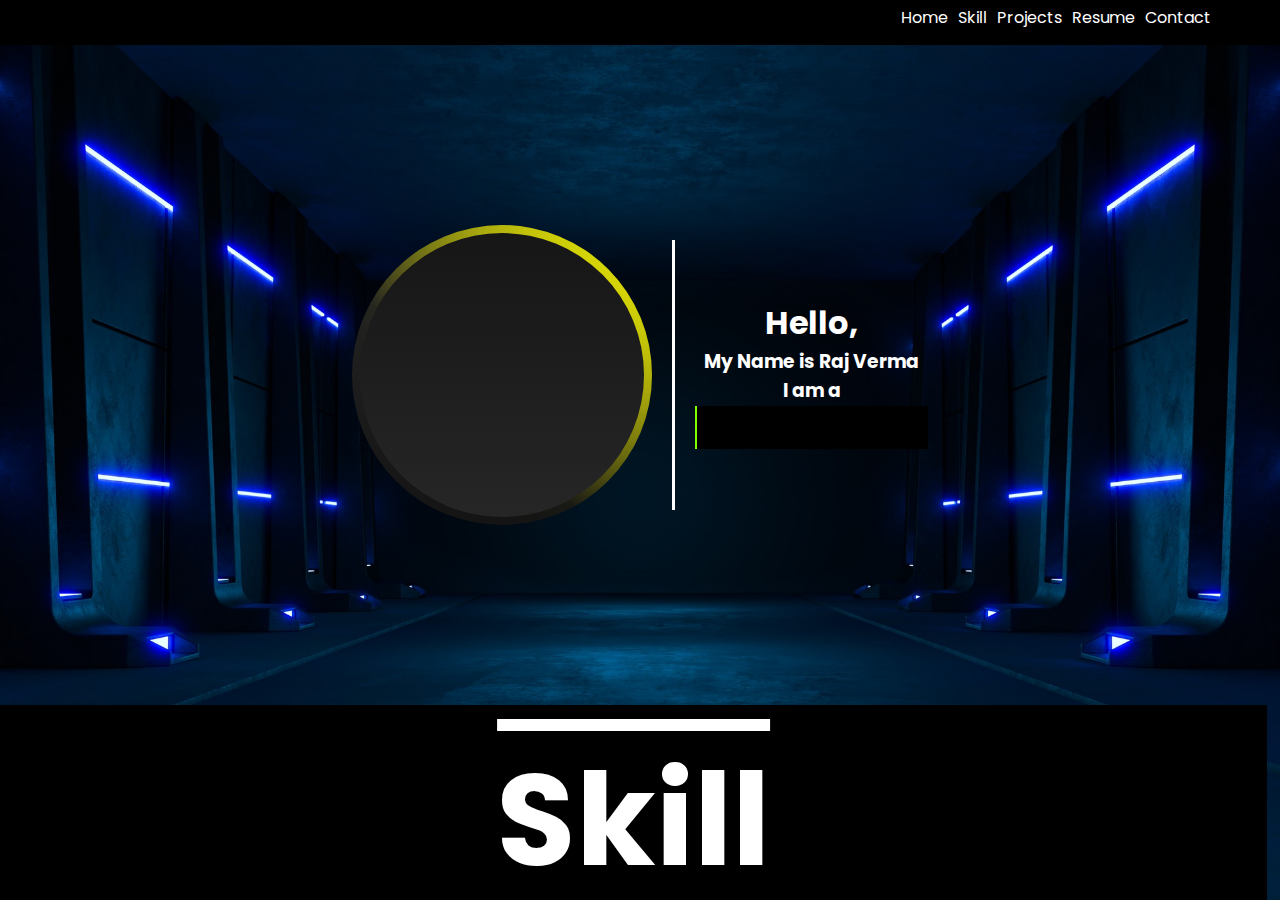
<file: index.html>
<!DOCTYPE html>
<html lang="en">
<head>
    <meta charset="UTF-8">
    <meta name="viewport" content="width=device-width, initial-scale=1.0">
    <title>Raj Portfolio</title>
    <link rel="stylesheet" href="css/index.css">
    <link rel="stylesheet" href="css/gradient_circle.css">
    <link rel="stylesheet" href="css/typewriter.css">
    <link rel="shortcut icon" href="favicon.ico" type="image/x-icon">
    <style>
        
    </style>
</head>
<body>
    <header>
        <nav>
            <img id="ham_icon" onclick="show_items()" src="./Media/hamburger.png" alt="">
            <ul id="ham_items">
            <a href="#first"><li>Home</li></a>
            <a href="#second"><li>Skill</li></a>
            <a href="#third"><li>Projects</li></a>
            <a href="https://drive.google.com/file/d/1UQsV-X0hY9zCEMnC231VMc36OaBko3zX/view?usp=sharing"><li>Resume</li></a>
            <a onclick="show_contact_form()"><li>Contact</li></a>
        </ul></nav>
    </header>
    <main>
        <!-- contact through mail -->
        <div class="zero" id="zero">
            <div class="contact">
                <h1>Have Any Query ?</h1>
                <h3>Feel Free to reach me 😄</h3>
                <form action="" class="form">
                    <span class="form-buttons">
                        <input type="text" id="fname" placeholder="Enter Your First Name" >
                        <input type="text" id="lname" placeholder="Enter Your Last Name" >
                    </span>
                    <span class="form-buttons">
                        <input type="text" id="mail" placeholder="Enter Your E-mail">
                    </span>
                    <span class="form-buttons">
                        <!-- <input type="text" id="message" placeholder="Enter Your Message"> -->
                        <textarea id="message" cols="30" rows="10" placeholder="Enter Your Message"></textarea>
                    </span>
                    <span>
                        <label for="anoy">Do you want to be anonymous : </label>
                        <input type="checkbox" name="" id="">
                    </span>
                    <span class="form-buttons">
                        <input type="submit" id="mail" placeholder="Enter Your E-mail">
                    </span>
                </form>
            </div>
        </div>
        <!-- image and in-text  -->
        <div class="first" id="first">
            <div class="hh">
                <!-- <img src="rajimage.png" alt="" id="rjimg" class="top-of-eachother"> -->
                <div class="gradient-circle top-of-eachother"></div>
            </div>
            <div class="white-line-vertical"></div>
            <div class="white-line-horizontal"></div>
            <div class="text">
                <h1>Hello,</h1>
                <h3>My Name is Raj Verma</h3>
                <h3>I am a</h3>
                <span class="txt txt-sec">Web-Developer</span>
            </div>
        </div>
        <!-- skills -->
        <div class="second" id="second">
            <h1>Skill</h1>
            <div class="dev-head">
                <h2>Development Tools</h2>
            </div>
            <div class="language-cards">
                <div class="card">
                    <div class="img-box">
                        <img src="/Media/Techskill/pngwing.com (5).png" alt="">
                    </div>
                    <h3>C++ Language</h3>
                </div>
                <div class="card">
                    <div class="img-box">
                        <img src="/Media/Techskill/pngwing.com (6).png" alt="">
                    </div>
                    <h3>C Language</h3>
                </div>
                <div class="card">
                    <div class="img-box">
                        <img src="/Media/Techskill/pngwing.com (4).png" alt="">
                    </div>
                    <h3>Java</h3>
                </div>
                <div class="card">
                    <div class="img-box">
                        <img src="/Media/Techskill/pngwing.com (1).png" alt="">
                    </div>
                    <h3>Html</h3>
                </div>
                <div class="card">
                    <div class="img-box">
                        <img src="/Media/Techskill/pngwing.com (2).png" alt="">
                    </div>
                    <h3>CSS</h3>
                </div>
                <div class="card">
                    <div class="img-box">
                        <img src="/Media/Techskill/pngwing.com (3).png" alt="">
                    </div>
                    <h3>JavaScript</h3>
                </div>
                <div class="card">
                    <div class="img-box">
                        <img src="/Media/Techskill/pngwing.com.png" alt="">
                    </div>
                    <h3>React</h3>
                </div>
            </div>
            <div class="design-head">
                <h2>Design Tools</h2>
            </div>
            <div class="design-cards">
                <div class="card">
                    <div class="img-box">
                        <img src="/Media/Techskill/pngwing.com (7).png" alt="">
                    </div>
                    <h3>Figma</h3>
                </div>
                <div class="card">
                    <div class="img-box">
                        <img src="/Media/Techskill/pngwing.com (8).png" alt="">
                    </div>
                    <h3>Canva</h3>
                </div>
                <div class="card">
                    <div class="img-box">
                        <img src="/Media/Techskill/pngwing.com (9).png" alt="">
                    </div>
                    <h3>Adobe Illustrator</h3>
                </div>
            </div>
        </div>
        <!-- projects  -->
        <div class="third" id="third">
            <h1>Projects</h1>
            <div class="third-main">
                <div class="project-card">
                    <h2>StarGaze</h2>
                </div>
                <div class="project-card">
                    <h2>Calculator</h2>
                </div>
                <div class="project-card">                    
                    <h2>Portfolio</h2>
                </div>
                <div class="project-card">                    
                    <h2>CloudNine</h2>
                </div>
                <div class="project-card">                    
                    <h2>QuickPay</h2>
                </div>
                <div class="project-card">                    
                    <h2>PickYour-Pic</h2>
                </div>
            </div>
        </div>
    <!-- other details      -->
    <footer>
        <div class="contact-info">
            <div class="phone">
                <h2>Phone</h2>
                <h4>+91 62xx93XX03</h4>
            </div>
            <div class="mail">                
                <h2>Email</h2>
                <h4><a href="mailto::raj0701verma@gmail.com">raj0701verma@gmail.com</a></h4>
            </div>
            <div class="social-media">                
                <h2>Follow Me</h2>
                <div class="sites">
                    <a href=""><img src="/Media/images-social/linkedin.png" alt=""></a>
                    <a href=""><img src="/Media/images-social/instagram.png" alt=""></a>
                    <a href=""><img src="/Media/images-social/github (1).png" alt=""></a>
                </div>
            </div>
            <div class="copyright">
                <h4>&copy; 2030 By Raj Verma.</h4>
                <h4>Powered and secured by RajComs</h4>
            </div>
        </div>
    </footer>
</main>
<script src="/javascript/index.js"></script>
<script src="/javascript/typewriter.js"></script>
</body>
</html>
</file>
<file: css/index.css>
@import url('https://fonts.googleapis.com/css2?family=Poppins&display=swap');
@import url('https://fonts.googleapis.com/css2?family=Poppins&family=Roboto+Mono:wght@300&display=swap');
*{
    margin: 0;padding: 0;
    box-sizing: border-box;
    scroll-behavior: smooth;
    font-family: 'Poppins', sans-serif;
    overflow: hidden;
}


/* scroll bar properties  */
::-webkit-scrollbar{
    width: 5px;
}
::-webkit-scrollbar-thumb{
    background: black;
}
::-webkit-scrollbar-track{
    background: white;
}
::-webkit-scrollbar-thumb:hover{
    background: red;
    border-radius: 10px;
    height: 10px;
}
/* header  */
header{
    background-color: black;
    height: 5vh;
    position: sticky;
}
nav ul{
    display: flex;
    justify-content: flex-end;
    align-items: center;
    width: 95vw;
    list-style: none;
}
nav ul a{
    text-decoration: none;
    color: white;
}
nav ul a li{
    cursor: pointer;
    padding: 5px;
}
nav ul a li:hover{
    text-decoration:overline;
}
nav img{
    display: none;
}
@media screen and (max-width:768px){
    header{
        height: fit-content;
    }
    nav ul{
        display: none;
        text-align: right;
    }
    nav img{
        padding: 5px;
        display: block;
        background-color: white;
        width: 30px;
        height: 30px;
    }
}
@media screen and (min-width:768px){
    nav ul{
        display: flex;
        justify-content: flex-end;
        align-items: center;
        width: 95vw;
        list-style: none;
    }    
}

/* zero - contact section through mail  */
.zero{
    display: flex;
    justify-content: center;
    visibility: hidden; 
    width: 99vw;
    height: 95vh;
    position: absolute;
}
.zero .contact{
    z-index: 1;
    width: 90vw;
    height: 90vh;
    position: absolute;
    background-color: rgba(255, 255, 255, 0.4);
    backdrop-filter: blur(5px);
}
.contact h1,.contact h3{
    text-align: center;
}
.form{
    display: grid;
    justify-content: center;
    gap: 20px;
}
.form-buttons input{
    outline: none;
    border: none;
}
/* main  */
main{
    background: url(/Media/bg/modern-futuristic-sci-fi-background.jpg) ;
    background-size: 100vw 95vh;
    background-repeat: no-repeat;
    height: 95vh;
    overflow-y: auto;
}
.first{
    display: flex;
    justify-content: center;
    align-items: center;
    flex-wrap: wrap;
    width: 100%;
    height: fit-content;
    box-sizing: border-box;
    padding: 180px 50px;
}
#rjimg{
    z-index: 1;
    width: 300px;
    height: 300px;
}
.top-of-eachother{
    position: absolute;
}
.text{
    text-align: center;
    color: white;
    width: fit-content;
}
.white-line-vertical{
    background-color: white;
    height: 30vh;
    max-height: 35vh;
    width: 3px;
    margin-left: 20px;
    margin-right: 20px;
}
.white-line-horizontal{
    display: none;
}
@media screen and (max-width:843px){
    .white-line-vertical{
        display: none;
    }    
    .white-line-horizontal{
        display: block;
        background-color: white;
        height: 3px;
        min-width: 45vw;
        width: 45vw;
        margin: 20px 30px;
    }
    .text h1,.text h3,.text span{
        font-size: 20px;
    }
    .first{        
        padding: 120px 50px;
    }
    /* nav bar  */

}
/* second  */
.second{
    width: 99vw;
    height: fit-content;
    background-color: black;
    -webkit-backdrop-filter: blur(5px);
    backdrop-filter: blur(5px);
}
.language-cards,.design-cards{    
    display: flex;
    flex-direction: row;
    flex-wrap: wrap;
    justify-content: center;    
    align-items: center;
}
.card{
    height: 206px;
    width: 180px;
    background: white;
    border-radius: 10px;
    margin: 20px;
    box-shadow: -2px 1px 16px cyan;
}
.card h3{
    text-align: center;
}
.card .img-box img{
    height: 170px;
    width: 180px;
}
.img-box{
    display: flex;
    justify-content: center;
}
.card:hover{
    height: 210px;
    width: 183px;
}
.design-head,.dev-head{
    background: white;
    color: black;
    margin: 5px;
    text-align: center;
    text-shadow: -2px -1px 5px black;
}
@media screen and (max-width:768px){
    .second{
        height: fit-content;
    }
    .card{
        height: 206px;
        width: 180px;
        background: white;
        border-radius: 10px;
        margin: 10px;
    }    
    .card .img-box img{
        height: 170px;
        width: 180px;
    }
}

/* third - project related part  */
.third{
    width: 99vw;
    height: fit-content;
    background-color: transparent;
    padding: 120px 80px;
    box-sizing: border-box;
}
.third-main{
    width: 100%;
    height: fit-content;
    display: flex;
    flex-direction: column;
    justify-content: center;
    align-items: center;
}
.third h1,.second h1{
    color: white;
    text-align: center;
    font-size: 10vw;
    text-decoration: overline;
    padding: 20px;
}
.third-main .project-card{
    width: 50vw;
    height: fit-content;
    background-color: white;
    margin: 5px;
}
.project-card:hover{
    border: 2px solid blue;
    cursor: pointer;
}
.project-card h2{
    word-wrap: break-word;
    padding: 15px 8px;
}

@media screen and (max-width:768px) {
    .third h1,.second h1{        
        font-size: 10vw;
    }
        
}



/* footer  */
footer{
    background-color: black;
    height: 30vh;
    display: flex;
    align-items: center;
    bottom: 0;
}
.contact-info{
    color: white;    
    font-size: 16px;
    width: 100vw;
    display: flex;
    justify-content: space-evenly;
    flex-wrap: wrap;
}
.contact-info h4,a{
    font-family: 'Roboto Mono', monospace;
}
.mail a{
    color: white;
    text-decoration: none;
}
.sites a img{
    width: 25px;
}
.copyright{
    text-align: left;
    font-size: 13px;
    font-weight: 100;
    padding-top: 10px;
}
@media screen and (max-width:768px){
    .contact-info{
        font-size: 10px;
    }
}
</file>
<file: css/gradient_circle.css>
.gradient-circle {
    position: relative;
    width: 50vw;
    height: 50vw;
    max-width: 300px;
    max-height: 300px;
    border-radius: 50%;
    background: linear-gradient(45deg, transparent, transparent 40%, yellow),
      linear-gradient(#262626, #141414);
    animation: rotate 8s linear infinite;
  }
  
  .gradient-circle:before,
  .gradient-circle:after {
    content: " ";
    position: absolute;
    inset: 8px;
    background: linear-gradient(#161616, #262626);
    border-radius: inherit;
  }
  
  .gradient-circle:before {
    background: linear-gradient(45deg, transparent, transparent 40%, yellow);
    filter: blur(32px);
  }
  
  @keyframes rotate {
    100% {
      transform: rotate(360deg);
      filter: hue-rotate(360deg);
    }
  }
</file>
<file: css/typewriter.css>
.txt{
    position: relative;
    color: violet;
    font-size: 30px;
}
.txt-sec:before{
    content: "";
    position: absolute;
    top: 0;
    left: 0;
    height: 100%;
    width: 100%;
    background-color: black;
    border-left: 2px solid chartreuse;
    animation: animate 4s steps(12) infinite;
}

@keyframes animate{
    40%,60%{
        left: 100%;
    }
    100%{
        left: 0%;
    }
}
</file>
